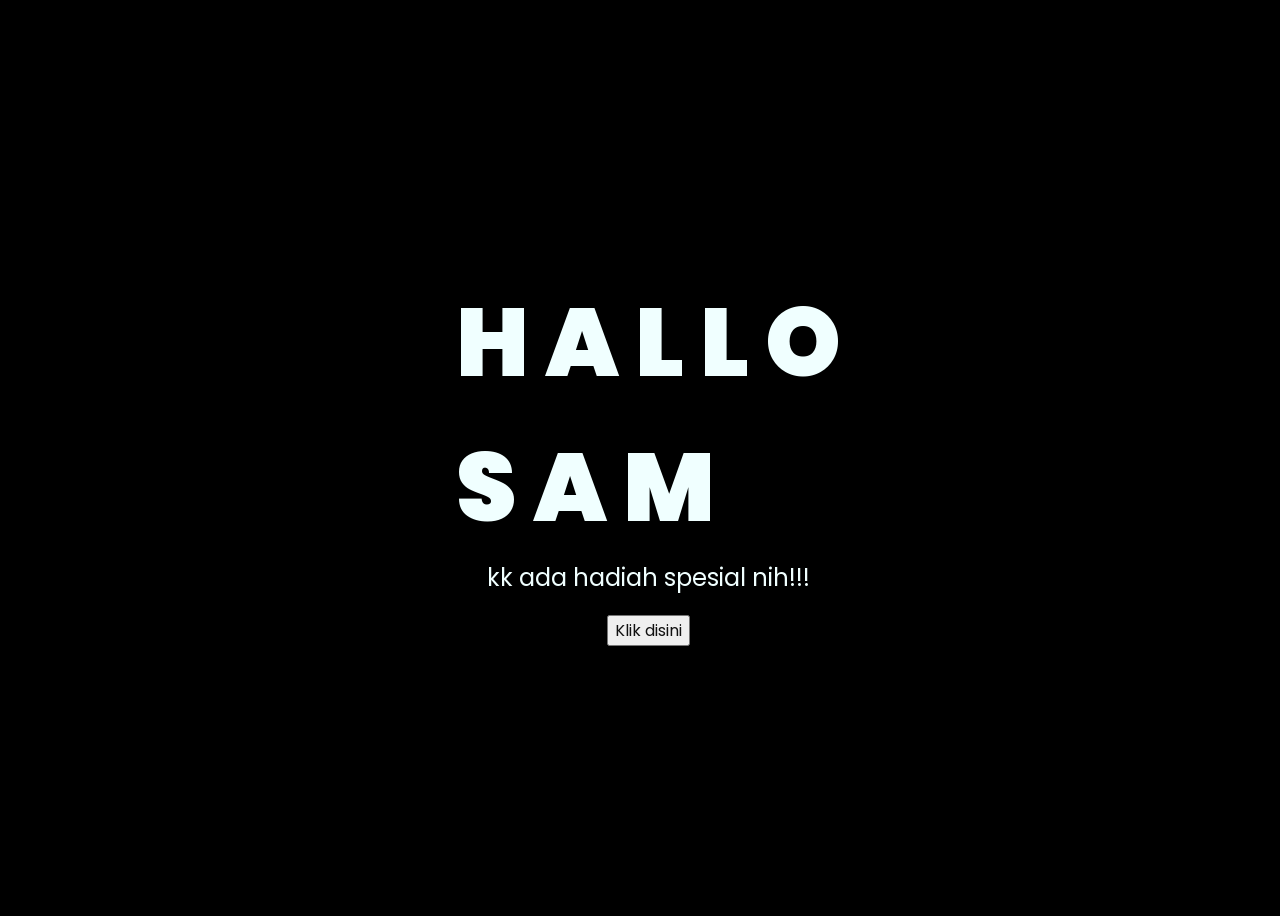
<file: index.html>
<!DOCTYPE html>
<html lang="en">
  <head>
    <meta charset="UTF-8" />
    <meta http-equiv="X-UA-Compatible" content="IE=edge" />
    <meta name="viewport" content="width=device-width, initial-scale=1.0" />
    <link rel="stylesheet" href="css/style.css" />
    <link rel="icon" href="img/flowers.png" type="image/x-icon" />
    <title>Flowers</title>
  </head>
  <body>
    <div class="greetings">
      <!-- silahkan menambah kata sesuai keinginan dengan <span>text...</span -->
      <span>H</span>
      <span>A</span>
      <span>L</span>
      <span>L</span>
      <span>O</span><br />
      <span>S</span>
      <span>A</span>
      <span>M</span>
    </div>
    <div class="description">
      <span>kk ada hadiah spesial nih!!!</span>
    </div>
    <div class="button">
      <button>
        <a href="flower.html">Klik disini</a>
      </button>
    </div>
  </body>
</html>
</file>
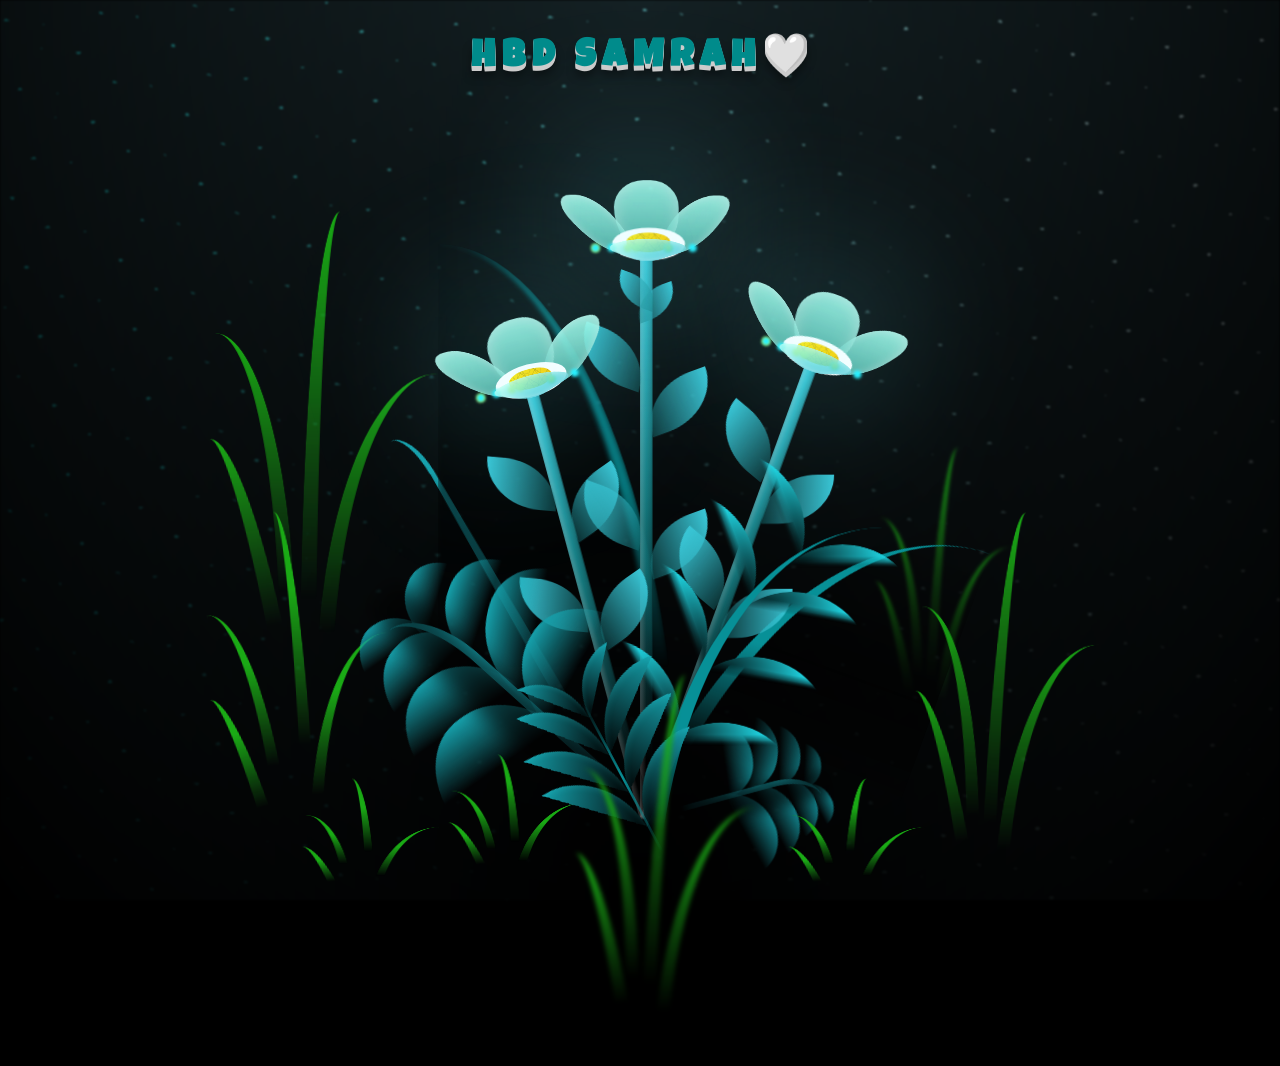
<file: flower.html>
<!DOCTYPE html>
<html lang="en">
  <head>
    <meta charset="UTF-8" />
    <meta http-equiv="X-UA-Compatible" content="IE=edge" />
    <meta name="viewport" content="width=device-width, initial-scale=1.0" />
    <link rel="stylesheet" href="css/main.css" />
    <link rel="icon" href="img/flowers.png" type="image/x-icon" />
    <title>flowers</title>
  </head>
  <body class="container">
    <!-- Pembuat code: https://codepen.io/mdusmanansari/pen/BamepLe -->
    <div class="hbd">
      <h1>
        <span>H</span>
        <span>B</span>
        <span>D</span>
        &nbsp
        <span>S</span>
        <span>A</span>
        <span>M</span>
        <span>R</span>
        <span>A</span>
        <span>H</span>
        <span>🤍</span>
      </h1>
    </div>
    <div class="night"></div>
    <div class="flowers">
      <div class="flower flower--1">
        <div class="flower__leafs flower__leafs--1">
          <div class="flower__leaf flower__leaf--1"></div>
          <div class="flower__leaf flower__leaf--2"></div>
          <div class="flower__leaf flower__leaf--3"></div>
          <div class="flower__leaf flower__leaf--4"></div>
          <div class="flower__white-circle"></div>

          <div class="flower__light flower__light--1"></div>
          <div class="flower__light flower__light--2"></div>
          <div class="flower__light flower__light--3"></div>
          <div class="flower__light flower__light--4"></div>
          <div class="flower__light flower__light--5"></div>
          <div class="flower__light flower__light--6"></div>
          <div class="flower__light flower__light--7"></div>
          <div class="flower__light flower__light--8"></div>
        </div>
        <div class="flower__line">
          <div class="flower__line__leaf flower__line__leaf--1"></div>
          <div class="flower__line__leaf flower__line__leaf--2"></div>
          <div class="flower__line__leaf flower__line__leaf--3"></div>
          <div class="flower__line__leaf flower__line__leaf--4"></div>
          <div class="flower__line__leaf flower__line__leaf--5"></div>
          <div class="flower__line__leaf flower__line__leaf--6"></div>
        </div>
      </div>

      <div class="flower flower--2">
        <div class="flower__leafs flower__leafs--2">
          <div class="flower__leaf flower__leaf--1"></div>
          <div class="flower__leaf flower__leaf--2"></div>
          <div class="flower__leaf flower__leaf--3"></div>
          <div class="flower__leaf flower__leaf--4"></div>
          <div class="flower__white-circle"></div>

          <div class="flower__light flower__light--1"></div>
          <div class="flower__light flower__light--2"></div>
          <div class="flower__light flower__light--3"></div>
          <div class="flower__light flower__light--4"></div>
          <div class="flower__light flower__light--5"></div>
          <div class="flower__light flower__light--6"></div>
          <div class="flower__light flower__light--7"></div>
          <div class="flower__light flower__light--8"></div>
        </div>
        <div class="flower__line">
          <div class="flower__line__leaf flower__line__leaf--1"></div>
          <div class="flower__line__leaf flower__line__leaf--2"></div>
          <div class="flower__line__leaf flower__line__leaf--3"></div>
          <div class="flower__line__leaf flower__line__leaf--4"></div>
        </div>
      </div>

      <div class="flower flower--3">
        <div class="flower__leafs flower__leafs--3">
          <div class="flower__leaf flower__leaf--1"></div>
          <div class="flower__leaf flower__leaf--2"></div>
          <div class="flower__leaf flower__leaf--3"></div>
          <div class="flower__leaf flower__leaf--4"></div>
          <div class="flower__white-circle"></div>

          <div class="flower__light flower__light--1"></div>
          <div class="flower__light flower__light--2"></div>
          <div class="flower__light flower__light--3"></div>
          <div class="flower__light flower__light--4"></div>
          <div class="flower__light flower__light--5"></div>
          <div class="flower__light flower__light--6"></div>
          <div class="flower__light flower__light--7"></div>
          <div class="flower__light flower__light--8"></div>
        </div>
        <div class="flower__line">
          <div class="flower__line__leaf flower__line__leaf--1"></div>
          <div class="flower__line__leaf flower__line__leaf--2"></div>
          <div class="flower__line__leaf flower__line__leaf--3"></div>
          <div class="flower__line__leaf flower__line__leaf--4"></div>
        </div>
      </div>

      <div class="grow-ans" style="--d: 1.2s">
        <div class="flower__g-long">
          <div class="flower__g-long__top"></div>
          <div class="flower__g-long__bottom"></div>
        </div>
      </div>

      <div class="growing-grass">
        <div class="flower__grass flower__grass--1">
          <div class="flower__grass--top"></div>
          <div class="flower__grass--bottom"></div>
          <div class="flower__grass__leaf flower__grass__leaf--1"></div>
          <div class="flower__grass__leaf flower__grass__leaf--2"></div>
          <div class="flower__grass__leaf flower__grass__leaf--3"></div>
          <div class="flower__grass__leaf flower__grass__leaf--4"></div>
          <div class="flower__grass__leaf flower__grass__leaf--5"></div>
          <div class="flower__grass__leaf flower__grass__leaf--6"></div>
          <div class="flower__grass__leaf flower__grass__leaf--7"></div>
          <div class="flower__grass__leaf flower__grass__leaf--8"></div>
          <div class="flower__grass__overlay"></div>
        </div>
      </div>

      <div class="growing-grass">
        <div class="flower__grass flower__grass--2">
          <div class="flower__grass--top"></div>
          <div class="flower__grass--bottom"></div>
          <div class="flower__grass__leaf flower__grass__leaf--1"></div>
          <div class="flower__grass__leaf flower__grass__leaf--2"></div>
          <div class="flower__grass__leaf flower__grass__leaf--3"></div>
          <div class="flower__grass__leaf flower__grass__leaf--4"></div>
          <div class="flower__grass__leaf flower__grass__leaf--5"></div>
          <div class="flower__grass__leaf flower__grass__leaf--6"></div>
          <div class="flower__grass__leaf flower__grass__leaf--7"></div>
          <div class="flower__grass__leaf flower__grass__leaf--8"></div>
          <div class="flower__grass__overlay"></div>
        </div>
      </div>

      <div class="grow-ans" style="--d: 2.4s">
        <div class="flower__g-right flower__g-right--1">
          <div class="leaf"></div>
        </div>
      </div>

      <div class="grow-ans" style="--d: 2.8s">
        <div class="flower__g-right flower__g-right--2">
          <div class="leaf"></div>
        </div>
      </div>

      <div class="grow-ans" style="--d: 2.8s">
        <div class="flower__g-front">
          <div class="flower__g-front__leaf-wrapper flower__g-front__leaf-wrapper--1">
            <div class="flower__g-front__leaf"></div>
          </div>
          <div class="flower__g-front__leaf-wrapper flower__g-front__leaf-wrapper--2">
            <div class="flower__g-front__leaf"></div>
          </div>
          <div class="flower__g-front__leaf-wrapper flower__g-front__leaf-wrapper--3">
            <div class="flower__g-front__leaf"></div>
          </div>
          <div class="flower__g-front__leaf-wrapper flower__g-front__leaf-wrapper--4">
            <div class="flower__g-front__leaf"></div>
          </div>
          <div class="flower__g-front__leaf-wrapper flower__g-front__leaf-wrapper--5">
            <div class="flower__g-front__leaf"></div>
          </div>
          <div class="flower__g-front__leaf-wrapper flower__g-front__leaf-wrapper--6">
            <div class="flower__g-front__leaf"></div>
          </div>
          <div class="flower__g-front__leaf-wrapper flower__g-front__leaf-wrapper--7">
            <div class="flower__g-front__leaf"></div>
          </div>
          <div class="flower__g-front__leaf-wrapper flower__g-front__leaf-wrapper--8">
            <div class="flower__g-front__leaf"></div>
          </div>
          <div class="flower__g-front__line"></div>
        </div>
      </div>

      <div class="grow-ans" style="--d: 3.2s">
        <div class="flower__g-fr">
          <div class="leaf"></div>
          <div class="flower__g-fr__leaf flower__g-fr__leaf--1"></div>
          <div class="flower__g-fr__leaf flower__g-fr__leaf--2"></div>
          <div class="flower__g-fr__leaf flower__g-fr__leaf--3"></div>
          <div class="flower__g-fr__leaf flower__g-fr__leaf--4"></div>
          <div class="flower__g-fr__leaf flower__g-fr__leaf--5"></div>
          <div class="flower__g-fr__leaf flower__g-fr__leaf--6"></div>
          <div class="flower__g-fr__leaf flower__g-fr__leaf--7"></div>
          <div class="flower__g-fr__leaf flower__g-fr__leaf--8"></div>
        </div>
      </div>

      <div class="long-g long-g--0">
        <div class="grow-ans" style="--d: 3s">
          <div class="leaf leaf--0"></div>
        </div>
        <div class="grow-ans" style="--d: 2.2s">
          <div class="leaf leaf--1"></div>
        </div>
        <div class="grow-ans" style="--d: 3.4s">
          <div class="leaf leaf--2"></div>
        </div>
        <div class="grow-ans" style="--d: 3.6s">
          <div class="leaf leaf--3"></div>
        </div>
      </div>

      <div class="long-g long-g--1">
        <div class="grow-ans" style="--d: 3.6s">
          <div class="leaf leaf--0"></div>
        </div>
        <div class="grow-ans" style="--d: 3.8s">
          <div class="leaf leaf--1"></div>
        </div>
        <div class="grow-ans" style="--d: 4s">
          <div class="leaf leaf--2"></div>
        </div>
        <div class="grow-ans" style="--d: 4.2s">
          <div class="leaf leaf--3"></div>
        </div>
      </div>

      <div class="long-g long-g--2">
        <div class="grow-ans" style="--d: 4s">
          <div class="leaf leaf--0"></div>
        </div>
        <div class="grow-ans" style="--d: 4.2s">
          <div class="leaf leaf--1"></div>
        </div>
        <div class="grow-ans" style="--d: 4.4s">
          <div class="leaf leaf--2"></div>
        </div>
        <div class="grow-ans" style="--d: 4.6s">
          <div class="leaf leaf--3"></div>
        </div>
      </div>

      <div class="long-g long-g--3">
        <div class="grow-ans" style="--d: 4s">
          <div class="leaf leaf--0"></div>
        </div>
        <div class="grow-ans" style="--d: 4.2s">
          <div class="leaf leaf--1"></div>
        </div>
        <div class="grow-ans" style="--d: 3s">
          <div class="leaf leaf--2"></div>
        </div>
        <div class="grow-ans" style="--d: 3.6s">
          <div class="leaf leaf--3"></div>
        </div>
      </div>

      <div class="long-g long-g--4">
        <div class="grow-ans" style="--d: 4s">
          <div class="leaf leaf--0"></div>
        </div>
        <div class="grow-ans" style="--d: 4.2s">
          <div class="leaf leaf--1"></div>
        </div>
        <div class="grow-ans" style="--d: 3s">
          <div class="leaf leaf--2"></div>
        </div>
        <div class="grow-ans" style="--d: 3.6s">
          <div class="leaf leaf--3"></div>
        </div>
      </div>

      <div class="long-g long-g--5">
        <div class="grow-ans" style="--d: 4s">
          <div class="leaf leaf--0"></div>
        </div>
        <div class="grow-ans" style="--d: 4.2s">
          <div class="leaf leaf--1"></div>
        </div>
        <div class="grow-ans" style="--d: 3s">
          <div class="leaf leaf--2"></div>
        </div>
        <div class="grow-ans" style="--d: 3.6s">
          <div class="leaf leaf--3"></div>
        </div>
      </div>

      <div class="long-g long-g--6">
        <div class="grow-ans" style="--d: 4.2s">
          <div class="leaf leaf--0"></div>
        </div>
        <div class="grow-ans" style="--d: 4.4s">
          <div class="leaf leaf--1"></div>
        </div>
        <div class="grow-ans" style="--d: 4.6s">
          <div class="leaf leaf--2"></div>
        </div>
        <div class="grow-ans" style="--d: 4.8s">
          <div class="leaf leaf--3"></div>
        </div>
      </div>

      <div class="long-g long-g--7">
        <div class="grow-ans" style="--d: 3s">
          <div class="leaf leaf--0"></div>
        </div>
        <div class="grow-ans" style="--d: 3.2s">
          <div class="leaf leaf--1"></div>
        </div>
        <div class="grow-ans" style="--d: 3.5s">
          <div class="leaf leaf--2"></div>
        </div>
        <div class="grow-ans" style="--d: 3.6s">
          <div class="leaf leaf--3"></div>
        </div>
      </div>
    </div>
    <script src="main.js"></script>
  </body>
</html>
</file>
<file: css/style.css>
@import url("https://fonts.googleapis.com/css2?family=Poppins:ital,wght@0,500;1,900&display=swap");
* {
  font-family: "Poppins", cursive;
}
body {
  color: azure;
  width: 100%;
  height: 100vh;
  display: flex;
  flex-direction: column;
  align-items: center;
  justify-content: center;
  background-color: black;
}
.greetings {
  font-size: 6rem;
  font-weight: 900;
}
.greetings > span {
  animation: glow 2.5s ease-out infinite;
}
.greetings .ayang {
  animation: glows 2.5s ease-out infinite;
}
@keyframes glow {
  0%,
  100% {
    color: #fff;
    text-shadow: 0 0 12px #39c6d6, 0 0 50px #39c6d6, 0 0 100px #39c6d6;
  }
  10%,
  90% {
    color: #111;
    text-shadow: none;
  }
}
.greetings > span:nth-child(1) {
  animation-delay: 0.1s;
}
.greetings > span:nth-child(2) {
  animation-delay: 0.2s;
}
.greetings > span:nth-child(3) {
  animation-delay: 0.3s;
}
.greetings > span:nth-child(4) {
  animation-delay: 0.4s;
}
.greetings > span:nth-child(5) {
  animation-delay: 0.5s;
}

.greetings > span:nth-child(7) {
  animation-delay: 0.7s;
}
.greetings > span:nth-child(8) {
  animation-delay: 0.8s;
}
.greetings > span:nth-child(9) {
  animation-delay: 0.9s;
}
.greetings > span:nth-child(10) {
  animation-delay: 1s;
}
.greetings > span:nth-child(11) {
  animation-delay: 1.1s;
}

.description {
  font-size: 1.5rem;
  margin-bottom: 20px;
}

.button a {
  text-decoration: none;
  font-size: 1rem;
  color: #111;
}

@media screen and (max-width: 574px) {
  .greetings {
    display: block;
    font-size: 3rem;
    font-weight: 500;
    text-align: center;
  }
  .description {
    font-size: 1rem;
  }

  .button a {
    font-size: 0.5rem;
  }
}
</file>
<file: css/main.css>
@import url("https://fonts.googleapis.com/css?family=Luckiest+Guy");

.hbd {
  position: absolute;
  font-size: 1.2rem;
  font-family: "Luckiest Guy", cursive;
  z-index: 999;
  color: darkcyan;
  -webkit-font-smoothing: antialiased;
  top: 30px;
}

.hbd h1 span {
  -webkit-animation: bounce 0.3s ease infinite alternate;
  text-shadow: 0 1px 0 #ccc, 0 2px 0 #ccc, 0 3px 0 #ccc, 0 4px 0 #ccc, 0 5px 0 #ccc, 0 6px 0 transparent, 0 7px 0 transparent, 0 8px 0 transparent, 0 9px 0 transparent, 0 10px 10px rgba(0, 0, 0, 0.4);
}

.hbd h1 span:nth-child(2) {
  -webkit-animation-delay: 0.1s;
}

.hbd h1 span:nth-child(3) {
  -webkit-animation-delay: 0.2s;
}

.hbd h1 span:nth-child(4) {
  -webkit-animation-delay: 0.3s;
}

.hbd h1 span:nth-child(5) {
  -webkit-animation-delay: 0.4s;
}

.hbd h1 span:nth-child(6) {
  -webkit-animation-delay: 0.5s;
}

.hbd h1 span:nth-child(7) {
  -webkit-animation-delay: 0.6s;
}

.hbd h1 span:nth-child(8) {
  -webkit-animation-delay: 0.2s;
}

.hbd h1 span:nth-child(9) {
  -webkit-animation-delay: 0.3s;
}

.hbd h1 span:nth-child(10) {
  -webkit-animation-delay: 0.4s;
}

.hbd h1 span:nth-child(11) {
  -webkit-animation-delay: 0.5s;
}

.hbd h1 span:nth-child(12) {
  -webkit-animation-delay: 0.6s;
}

.hbd h1 span:nth-child(13) {
  -webkit-animation-delay: 0.7s;
}

.hbd h1 span:nth-child(14) {
  -webkit-animation-delay: 0.8s;
}

/* ANIMATION */
@-webkit-keyframes bounce {
  100% {
    top: -20px;
    text-shadow: 0 1px 0 #ccc, 0 2px 0 #ccc, 0 3px 0 #ccc, 0 4px 0 #ccc, 0 5px 0 #ccc, 0 6px 0 #ccc, 0 7px 0 #ccc, 0 8px 0 #ccc, 0 9px 0 #ccc, 0 50px 25px rgba(0, 0, 0, 0.2);
  }
}

*,
*::after,
*::before {
  padding: 0;
  margin: 0;
  box-sizing: border-box;
}

:root {
  --dark-color: #000;
}

body {
  display: flex;
  align-items: flex-end;
  justify-content: center;
  min-height: 100vh;
  background-color: var(--dark-color);
  overflow: hidden;
  perspective: 1000px;
}

.night {
  position: fixed;
  left: 50%;
  top: 0;
  transform: translateX(-50%);
  width: 100%;
  height: 100%;
  filter: blur(0.1vmin);
  background-image: radial-gradient(ellipse at top, transparent 0%, var(--dark-color)), radial-gradient(ellipse at bottom, var(--dark-color), rgba(145, 233, 255, 0.2)), repeating-linear-gradient(220deg, rgb(0, 0, 0) 0px, rgb(0, 0, 0) 19px, transparent 19px, transparent 22px),
    repeating-linear-gradient(189deg, rgb(0, 0, 0) 0px, rgb(0, 0, 0) 19px, transparent 19px, transparent 22px), repeating-linear-gradient(148deg, rgb(0, 0, 0) 0px, rgb(0, 0, 0) 19px, transparent 19px, transparent 22px), linear-gradient(90deg, rgb(0, 255, 250), rgb(240, 240, 240));
}

.flowers {
  position: relative;
  transform: scale(0.9);
}

.flower {
  position: absolute;
  bottom: 10vmin;
  transform-origin: bottom center;
  z-index: 10;
  --fl-speed: 0.8s;
}
.flower--1 {
  -webkit-animation: moving-flower-1 4s linear infinite;
  animation: moving-flower-1 4s linear infinite;
}
.flower--1 .flower__line {
  height: 70vmin;
  -webkit-animation-delay: 0.3s;
  animation-delay: 0.3s;
}
.flower--1 .flower__line__leaf--1 {
  -webkit-animation: blooming-leaf-right var(--fl-speed) 1.6s backwards;
  animation: blooming-leaf-right var(--fl-speed) 1.6s backwards;
}
.flower--1 .flower__line__leaf--2 {
  -webkit-animation: blooming-leaf-right var(--fl-speed) 1.4s backwards;
  animation: blooming-leaf-right var(--fl-speed) 1.4s backwards;
}
.flower--1 .flower__line__leaf--3 {
  -webkit-animation: blooming-leaf-left var(--fl-speed) 1.2s backwards;
  animation: blooming-leaf-left var(--fl-speed) 1.2s backwards;
}
.flower--1 .flower__line__leaf--4 {
  -webkit-animation: blooming-leaf-left var(--fl-speed) 1s backwards;
  animation: blooming-leaf-left var(--fl-speed) 1s backwards;
}
.flower--1 .flower__line__leaf--5 {
  -webkit-animation: blooming-leaf-right var(--fl-speed) 1.8s backwards;
  animation: blooming-leaf-right var(--fl-speed) 1.8s backwards;
}
.flower--1 .flower__line__leaf--6 {
  -webkit-animation: blooming-leaf-left var(--fl-speed) 2s backwards;
  animation: blooming-leaf-left var(--fl-speed) 2s backwards;
}
.flower--2 {
  left: 50%;
  transform: rotate(20deg);
  -webkit-animation: moving-flower-2 4s linear infinite;
  animation: moving-flower-2 4s linear infinite;
}
.flower--2 .flower__line {
  height: 60vmin;
  -webkit-animation-delay: 0.6s;
  animation-delay: 0.6s;
}
.flower--2 .flower__line__leaf--1 {
  -webkit-animation: blooming-leaf-right var(--fl-speed) 1.9s backwards;
  animation: blooming-leaf-right var(--fl-speed) 1.9s backwards;
}
.flower--2 .flower__line__leaf--2 {
  -webkit-animation: blooming-leaf-right var(--fl-speed) 1.7s backwards;
  animation: blooming-leaf-right var(--fl-speed) 1.7s backwards;
}
.flower--2 .flower__line__leaf--3 {
  -webkit-animation: blooming-leaf-left var(--fl-speed) 1.5s backwards;
  animation: blooming-leaf-left var(--fl-speed) 1.5s backwards;
}
.flower--2 .flower__line__leaf--4 {
  -webkit-animation: blooming-leaf-left var(--fl-speed) 1.3s backwards;
  animation: blooming-leaf-left var(--fl-speed) 1.3s backwards;
}
.flower--3 {
  left: 50%;
  transform: rotate(-15deg);
  -webkit-animation: moving-flower-3 4s linear infinite;
  animation: moving-flower-3 4s linear infinite;
}
.flower--3 .flower__line {
  -webkit-animation-delay: 0.9s;
  animation-delay: 0.9s;
}
.flower--3 .flower__line__leaf--1 {
  -webkit-animation: blooming-leaf-right var(--fl-speed) 2.5s backwards;
  animation: blooming-leaf-right var(--fl-speed) 2.5s backwards;
}
.flower--3 .flower__line__leaf--2 {
  -webkit-animation: blooming-leaf-right var(--fl-speed) 2.3s backwards;
  animation: blooming-leaf-right var(--fl-speed) 2.3s backwards;
}
.flower--3 .flower__line__leaf--3 {
  -webkit-animation: blooming-leaf-left var(--fl-speed) 2.1s backwards;
  animation: blooming-leaf-left var(--fl-speed) 2.1s backwards;
}
.flower--3 .flower__line__leaf--4 {
  -webkit-animation: blooming-leaf-left var(--fl-speed) 1.9s backwards;
  animation: blooming-leaf-left var(--fl-speed) 1.9s backwards;
}
.flower__leafs {
  position: relative;
  -webkit-animation: blooming-flower 2s backwards;
  animation: blooming-flower 2s backwards;
}
.flower__leafs--1 {
  -webkit-animation-delay: 1.1s;
  animation-delay: 1.1s;
}
.flower__leafs--2 {
  -webkit-animation-delay: 1.4s;
  animation-delay: 1.4s;
}
.flower__leafs--3 {
  -webkit-animation-delay: 1.7s;
  animation-delay: 1.7s;
}
.flower__leafs::after {
  content: "";
  position: absolute;
  left: 0;
  top: 0;
  transform: translate(-50%, -100%);
  width: 8vmin;
  height: 8vmin;
  background-color: #6bf0ff;
  filter: blur(10vmin);
}
.flower__leaf {
  position: absolute;
  bottom: 0;
  left: 50%;
  width: 8vmin;
  height: 11vmin;
  border-radius: 51% 49% 47% 53%/44% 45% 55% 69%;
  background-color: #a7ffee;
  background-image: linear-gradient(to top, #54b8aa, #a7ffee);
  transform-origin: bottom center;
  opacity: 0.9;
  box-shadow: inset 0 0 2vmin rgba(255, 255, 255, 0.5);
}
.flower__leaf--1 {
  transform: translate(-10%, 1%) rotateY(40deg) rotateX(-50deg);
}
.flower__leaf--2 {
  transform: translate(-50%, -4%) rotateX(40deg);
}
.flower__leaf--3 {
  transform: translate(-90%, 0%) rotateY(45deg) rotateX(50deg);
}
.flower__leaf--4 {
  width: 8vmin;
  height: 8vmin;
  transform-origin: bottom left;
  border-radius: 4vmin 10vmin 4vmin 4vmin;
  transform: translate(0%, 18%) rotateX(70deg) rotate(-43deg);
  background-image: linear-gradient(to top, #39c6d6, #a7ffee);
  z-index: 1;
  opacity: 0.8;
}
.flower__white-circle {
  position: absolute;
  left: -3.5vmin;
  top: -3vmin;
  width: 9vmin;
  height: 4vmin;
  border-radius: 50%;
  background-color: #fff;
}
.flower__white-circle::after {
  content: "";
  position: absolute;
  left: 50%;
  top: 45%;
  transform: translate(-50%, -50%);
  width: 60%;
  height: 60%;
  border-radius: inherit;
  background-image: repeating-linear-gradient(135deg, rgba(0, 0, 0, 0.03) 0px, rgba(0, 0, 0, 0.03) 1px, transparent 1px, transparent 12px), repeating-linear-gradient(45deg, rgba(0, 0, 0, 0.03) 0px, rgba(0, 0, 0, 0.03) 1px, transparent 1px, transparent 12px),
    repeating-linear-gradient(67.5deg, rgba(0, 0, 0, 0.03) 0px, rgba(0, 0, 0, 0.03) 1px, transparent 1px, transparent 12px), repeating-linear-gradient(135deg, rgba(0, 0, 0, 0.03) 0px, rgba(0, 0, 0, 0.03) 1px, transparent 1px, transparent 12px),
    repeating-linear-gradient(45deg, rgba(0, 0, 0, 0.03) 0px, rgba(0, 0, 0, 0.03) 1px, transparent 1px, transparent 12px), repeating-linear-gradient(112.5deg, rgba(0, 0, 0, 0.03) 0px, rgba(0, 0, 0, 0.03) 1px, transparent 1px, transparent 12px),
    repeating-linear-gradient(112.5deg, rgba(0, 0, 0, 0.03) 0px, rgba(0, 0, 0, 0.03) 1px, transparent 1px, transparent 12px), repeating-linear-gradient(45deg, rgba(0, 0, 0, 0.03) 0px, rgba(0, 0, 0, 0.03) 1px, transparent 1px, transparent 12px),
    repeating-linear-gradient(22.5deg, rgba(0, 0, 0, 0.03) 0px, rgba(0, 0, 0, 0.03) 1px, transparent 1px, transparent 12px), repeating-linear-gradient(45deg, rgba(0, 0, 0, 0.03) 0px, rgba(0, 0, 0, 0.03) 1px, transparent 1px, transparent 12px),
    repeating-linear-gradient(22.5deg, rgba(0, 0, 0, 0.03) 0px, rgba(0, 0, 0, 0.03) 1px, transparent 1px, transparent 12px), repeating-linear-gradient(135deg, rgba(0, 0, 0, 0.03) 0px, rgba(0, 0, 0, 0.03) 1px, transparent 1px, transparent 12px),
    repeating-linear-gradient(157.5deg, rgba(0, 0, 0, 0.03) 0px, rgba(0, 0, 0, 0.03) 1px, transparent 1px, transparent 12px), repeating-linear-gradient(67.5deg, rgba(0, 0, 0, 0.03) 0px, rgba(0, 0, 0, 0.03) 1px, transparent 1px, transparent 12px),
    repeating-linear-gradient(67.5deg, rgba(0, 0, 0, 0.03) 0px, rgba(0, 0, 0, 0.03) 1px, transparent 1px, transparent 12px), linear-gradient(90deg, rgb(255, 235, 18), rgb(255, 206, 0));
}
.flower__line {
  height: 55vmin;
  width: 1.5vmin;
  background-image: linear-gradient(to left, rgba(0, 0, 0, 0.2), transparent, rgba(255, 255, 255, 0.2)), linear-gradient(to top, transparent 10%, #14757a, #39c6d6);
  box-shadow: inset 0 0 2px rgba(0, 0, 0, 0.5);
  -webkit-animation: grow-flower-tree 4s backwards;
  animation: grow-flower-tree 4s backwards;
}
.flower__line__leaf {
  --w: 7vmin;
  --h: calc(var(--w) + 2vmin);
  position: absolute;
  top: 20%;
  left: 90%;
  width: var(--w);
  height: var(--h);
  border-top-right-radius: var(--h);
  border-bottom-left-radius: var(--h);
  background-image: linear-gradient(to top, rgba(20, 117, 122, 0.4), #39c6d6);
}
.flower__line__leaf--1 {
  transform: rotate(70deg) rotateY(30deg);
}
.flower__line__leaf--2 {
  top: 45%;
  transform: rotate(70deg) rotateY(30deg);
}
.flower__line__leaf--3,
.flower__line__leaf--4,
.flower__line__leaf--6 {
  border-top-right-radius: 0;
  border-bottom-left-radius: 0;
  border-top-left-radius: var(--h);
  border-bottom-right-radius: var(--h);
  left: -460%;
  top: 12%;
  transform: rotate(-70deg) rotateY(30deg);
}
.flower__line__leaf--4 {
  top: 40%;
}
.flower__line__leaf--5 {
  top: 0;
  transform-origin: left;
  transform: rotate(70deg) rotateY(30deg) scale(0.6);
}
.flower__line__leaf--6 {
  top: -2%;
  left: -450%;
  transform-origin: right;
  transform: rotate(-70deg) rotateY(30deg) scale(0.6);
}
.flower__light {
  position: absolute;
  bottom: 0vmin;
  width: 1vmin;
  height: 1vmin;
  background-color: rgb(255, 251, 0);
  border-radius: 50%;
  filter: blur(0.2vmin);
  -webkit-animation: light-ans 4s linear infinite backwards;
  animation: light-ans 4s linear infinite backwards;
}
.flower__light:nth-child(odd) {
  background-color: #23f0ff;
}
.flower__light--1 {
  left: -2vmin;
  -webkit-animation-delay: 1s;
  animation-delay: 1s;
}
.flower__light--2 {
  left: 3vmin;
  -webkit-animation-delay: 0.5s;
  animation-delay: 0.5s;
}
.flower__light--3 {
  left: -6vmin;
  -webkit-animation-delay: 0.3s;
  animation-delay: 0.3s;
}
.flower__light--4 {
  left: 6vmin;
  -webkit-animation-delay: 0.9s;
  animation-delay: 0.9s;
}
.flower__light--5 {
  left: -1vmin;
  -webkit-animation-delay: 1.5s;
  animation-delay: 1.5s;
}
.flower__light--6 {
  left: -4vmin;
  -webkit-animation-delay: 3s;
  animation-delay: 3s;
}
.flower__light--7 {
  left: 3vmin;
  -webkit-animation-delay: 2s;
  animation-delay: 2s;
}
.flower__light--8 {
  left: -6vmin;
  -webkit-animation-delay: 3.5s;
  animation-delay: 3.5s;
}
.flower__grass {
  --c: #159faa;
  --line-w: 1.5vmin;
  position: absolute;
  bottom: 12vmin;
  left: -7vmin;
  display: flex;
  flex-direction: column;
  align-items: flex-end;
  z-index: 20;
  transform-origin: bottom center;
  transform: rotate(-48deg) rotateY(40deg);
}
.flower__grass--1 {
  -webkit-animation: moving-grass 2s linear infinite;
  animation: moving-grass 2s linear infinite;
}
.flower__grass--2 {
  left: 2vmin;
  bottom: 10vmin;
  transform: scale(0.5) rotate(75deg) rotateX(10deg) rotateY(-200deg);
  opacity: 0.8;
  z-index: 0;
  -webkit-animation: moving-grass--2 1.5s linear infinite;
  animation: moving-grass--2 1.5s linear infinite;
}
.flower__grass--top {
  width: 7vmin;
  height: 10vmin;
  border-top-right-radius: 100%;
  border-right: var(--line-w) solid var(--c);
  transform-origin: bottom center;
  transform: rotate(-2deg);
}
.flower__grass--bottom {
  margin-top: -2px;
  width: var(--line-w);
  height: 25vmin;
  background-image: linear-gradient(to top, transparent, var(--c));
}
.flower__grass__leaf {
  --size: 10vmin;
  position: absolute;
  width: calc(var(--size) * 2.1);
  height: var(--size);
  border-top-left-radius: var(--size);
  border-top-right-radius: var(--size);
  background-image: linear-gradient(to top, transparent, transparent 30%, var(--c));
  z-index: 100;
}
.flower__grass__leaf--1 {
  top: -6%;
  left: 30%;
  --size: 6vmin;
  transform: rotate(-20deg);
  -webkit-animation: growing-grass-ans--1 2s 2.6s backwards;
  animation: growing-grass-ans--1 2s 2.6s backwards;
}
@-webkit-keyframes growing-grass-ans--1 {
  0% {
    transform-origin: bottom left;
    transform: rotate(-20deg) scale(0);
  }
}
@keyframes growing-grass-ans--1 {
  0% {
    transform-origin: bottom left;
    transform: rotate(-20deg) scale(0);
  }
}
.flower__grass__leaf--2 {
  top: -5%;
  left: -110%;
  --size: 6vmin;
  transform: rotate(10deg);
  -webkit-animation: growing-grass-ans--2 2s 2.4s linear backwards;
  animation: growing-grass-ans--2 2s 2.4s linear backwards;
}
@-webkit-keyframes growing-grass-ans--2 {
  0% {
    transform-origin: bottom right;
    transform: rotate(10deg) scale(0);
  }
}
@keyframes growing-grass-ans--2 {
  0% {
    transform-origin: bottom right;
    transform: rotate(10deg) scale(0);
  }
}
.flower__grass__leaf--3 {
  top: 5%;
  left: 60%;
  --size: 8vmin;
  transform: rotate(-18deg) rotateX(-20deg);
  -webkit-animation: growing-grass-ans--3 2s 2.2s linear backwards;
  animation: growing-grass-ans--3 2s 2.2s linear backwards;
}
@-webkit-keyframes growing-grass-ans--3 {
  0% {
    transform-origin: bottom left;
    transform: rotate(-18deg) rotateX(-20deg) scale(0);
  }
}
@keyframes growing-grass-ans--3 {
  0% {
    transform-origin: bottom left;
    transform: rotate(-18deg) rotateX(-20deg) scale(0);
  }
}
.flower__grass__leaf--4 {
  top: 6%;
  left: -135%;
  --size: 8vmin;
  transform: rotate(2deg);
  -webkit-animation: growing-grass-ans--4 2s 2s linear backwards;
  animation: growing-grass-ans--4 2s 2s linear backwards;
}
@-webkit-keyframes growing-grass-ans--4 {
  0% {
    transform-origin: bottom right;
    transform: rotate(2deg) scale(0);
  }
}
@keyframes growing-grass-ans--4 {
  0% {
    transform-origin: bottom right;
    transform: rotate(2deg) scale(0);
  }
}
.flower__grass__leaf--5 {
  top: 20%;
  left: 60%;
  --size: 10vmin;
  transform: rotate(-24deg) rotateX(-20deg);
  -webkit-animation: growing-grass-ans--5 2s 1.8s linear backwards;
  animation: growing-grass-ans--5 2s 1.8s linear backwards;
}
@-webkit-keyframes growing-grass-ans--5 {
  0% {
    transform-origin: bottom left;
    transform: rotate(-24deg) rotateX(-20deg) scale(0);
  }
}
@keyframes growing-grass-ans--5 {
  0% {
    transform-origin: bottom left;
    transform: rotate(-24deg) rotateX(-20deg) scale(0);
  }
}
.flower__grass__leaf--6 {
  top: 22%;
  left: -180%;
  --size: 10vmin;
  transform: rotate(10deg);
  -webkit-animation: growing-grass-ans--6 2s 1.6s linear backwards;
  animation: growing-grass-ans--6 2s 1.6s linear backwards;
}
@-webkit-keyframes growing-grass-ans--6 {
  0% {
    transform-origin: bottom right;
    transform: rotate(10deg) scale(0);
  }
}
@keyframes growing-grass-ans--6 {
  0% {
    transform-origin: bottom right;
    transform: rotate(10deg) scale(0);
  }
}
.flower__grass__leaf--7 {
  top: 39%;
  left: 70%;
  --size: 10vmin;
  transform: rotate(-10deg);
  -webkit-animation: growing-grass-ans--7 2s 1.4s linear backwards;
  animation: growing-grass-ans--7 2s 1.4s linear backwards;
}
@-webkit-keyframes growing-grass-ans--7 {
  0% {
    transform-origin: bottom left;
    transform: rotate(-10deg) scale(0);
  }
}
@keyframes growing-grass-ans--7 {
  0% {
    transform-origin: bottom left;
    transform: rotate(-10deg) scale(0);
  }
}
.flower__grass__leaf--8 {
  top: 40%;
  left: -215%;
  --size: 11vmin;
  transform: rotate(10deg);
  -webkit-animation: growing-grass-ans--8 2s 1.2s linear backwards;
  animation: growing-grass-ans--8 2s 1.2s linear backwards;
}
@-webkit-keyframes growing-grass-ans--8 {
  0% {
    transform-origin: bottom right;
    transform: rotate(10deg) scale(0);
  }
}
@keyframes growing-grass-ans--8 {
  0% {
    transform-origin: bottom right;
    transform: rotate(10deg) scale(0);
  }
}
.flower__grass__overlay {
  position: absolute;
  top: -10%;
  right: 0%;
  width: 100%;
  height: 100%;
  background-color: rgba(0, 0, 0, 0.6);
  filter: blur(1.5vmin);
  z-index: 100;
}
.flower__g-long {
  --w: 2vmin;
  --h: 6vmin;
  --c: #159faa;
  position: absolute;
  bottom: 10vmin;
  left: -3vmin;
  transform-origin: bottom center;
  transform: rotate(-30deg) rotateY(-20deg);
  display: flex;
  flex-direction: column;
  align-items: flex-end;
  -webkit-animation: flower-g-long-ans 3s linear infinite;
  animation: flower-g-long-ans 3s linear infinite;
}
@-webkit-keyframes flower-g-long-ans {
  0%,
  100% {
    transform: rotate(-30deg) rotateY(-20deg);
  }
  50% {
    transform: rotate(-32deg) rotateY(-20deg);
  }
}
@keyframes flower-g-long-ans {
  0%,
  100% {
    transform: rotate(-30deg) rotateY(-20deg);
  }
  50% {
    transform: rotate(-32deg) rotateY(-20deg);
  }
}
.flower__g-long__top {
  top: calc(var(--h) * -1);
  width: calc(var(--w) + 1vmin);
  height: var(--h);
  border-top-right-radius: 100%;
  border-right: 0.7vmin solid var(--c);
  transform: translate(-0.7vmin, 1vmin);
}
.flower__g-long__bottom {
  width: var(--w);
  height: 50vmin;
  transform-origin: bottom center;
  background-image: linear-gradient(to top, transparent 30%, var(--c));
  box-shadow: inset 0 0 2px rgba(0, 0, 0, 0.5);
  -webkit-clip-path: polygon(35% 0, 65% 1%, 100% 100%, 0% 100%);
  clip-path: polygon(35% 0, 65% 1%, 100% 100%, 0% 100%);
}
.flower__g-right {
  position: absolute;
  bottom: 6vmin;
  left: -2vmin;
  transform-origin: bottom left;
  transform: rotate(20deg);
}
.flower__g-right .leaf {
  width: 30vmin;
  height: 50vmin;
  border-top-left-radius: 100%;
  border-left: 2vmin solid #079097;
  background-image: linear-gradient(to bottom, transparent, var(--dark-color) 60%);
  -webkit-mask-image: linear-gradient(to top, transparent 30%, #079097 60%);
}
.flower__g-right--1 {
  -webkit-animation: flower-g-right-ans 2.5s linear infinite;
  animation: flower-g-right-ans 2.5s linear infinite;
}
.flower__g-right--2 {
  left: 5vmin;
  transform: rotateY(-180deg);
  -webkit-animation: flower-g-right-ans--2 3s linear infinite;
  animation: flower-g-right-ans--2 3s linear infinite;
}
.flower__g-right--2 .leaf {
  height: 75vmin;
  filter: blur(0.3vmin);
  opacity: 0.8;
}
@-webkit-keyframes flower-g-right-ans {
  0%,
  100% {
    transform: rotate(20deg);
  }
  50% {
    transform: rotate(24deg) rotateX(-20deg);
  }
}
@keyframes flower-g-right-ans {
  0%,
  100% {
    transform: rotate(20deg);
  }
  50% {
    transform: rotate(24deg) rotateX(-20deg);
  }
}
@-webkit-keyframes flower-g-right-ans--2 {
  0%,
  100% {
    transform: rotateY(-180deg) rotate(0deg) rotateX(-20deg);
  }
  50% {
    transform: rotateY(-180deg) rotate(6deg) rotateX(-20deg);
  }
}
@keyframes flower-g-right-ans--2 {
  0%,
  100% {
    transform: rotateY(-180deg) rotate(0deg) rotateX(-20deg);
  }
  50% {
    transform: rotateY(-180deg) rotate(6deg) rotateX(-20deg);
  }
}
.flower__g-front {
  position: absolute;
  bottom: 6vmin;
  left: 2.5vmin;
  z-index: 100;
  transform-origin: bottom center;
  transform: rotate(-28deg) rotateY(30deg) scale(1.04);
  -webkit-animation: flower__g-front-ans 2s linear infinite;
  animation: flower__g-front-ans 2s linear infinite;
}
@-webkit-keyframes flower__g-front-ans {
  0%,
  100% {
    transform: rotate(-28deg) rotateY(30deg) scale(1.04);
  }
  50% {
    transform: rotate(-35deg) rotateY(40deg) scale(1.04);
  }
}
@keyframes flower__g-front-ans {
  0%,
  100% {
    transform: rotate(-28deg) rotateY(30deg) scale(1.04);
  }
  50% {
    transform: rotate(-35deg) rotateY(40deg) scale(1.04);
  }
}
.flower__g-front__line {
  width: 0.3vmin;
  height: 20vmin;
  background-image: linear-gradient(to top, transparent, #079097, transparent 100%);
  position: relative;
}
.flower__g-front__leaf-wrapper {
  position: absolute;
  top: 0;
  left: 0;
  transform-origin: bottom left;
  transform: rotate(10deg);
}
.flower__g-front__leaf-wrapper:nth-child(even) {
  left: 0vmin;
  transform: rotateY(-180deg) rotate(5deg);
  -webkit-animation: flower__g-front__leaf-left-ans 1s ease-in backwards;
  animation: flower__g-front__leaf-left-ans 1s ease-in backwards;
}
.flower__g-front__leaf-wrapper:nth-child(odd) {
  -webkit-animation: flower__g-front__leaf-ans 1s ease-in backwards;
  animation: flower__g-front__leaf-ans 1s ease-in backwards;
}
.flower__g-front__leaf-wrapper--1 {
  top: -8vmin;
  transform: scale(0.7);
  -webkit-animation: flower__g-front__leaf-ans 1s 5.5s ease-in backwards !important;
  animation: flower__g-front__leaf-ans 1s 5.5s ease-in backwards !important;
}
.flower__g-front__leaf-wrapper--2 {
  top: -8vmin;
  transform: rotateY(-180deg) scale(0.7) !important;
  -webkit-animation: flower__g-front__leaf-left-ans-2 1s 4.6s ease-in backwards !important;
  animation: flower__g-front__leaf-left-ans-2 1s 4.6s ease-in backwards !important;
}
.flower__g-front__leaf-wrapper--3 {
  top: -3vmin;
  -webkit-animation: flower__g-front__leaf-ans 1s 4.6s ease-in backwards;
  animation: flower__g-front__leaf-ans 1s 4.6s ease-in backwards;
}
.flower__g-front__leaf-wrapper--4 {
  top: -3vmin;
  transform: rotateY(-180deg) scale(0.9) !important;
  -webkit-animation: flower__g-front__leaf-left-ans-2 1s 4.6s ease-in backwards !important;
  animation: flower__g-front__leaf-left-ans-2 1s 4.6s ease-in backwards !important;
}
@-webkit-keyframes flower__g-front__leaf-left-ans-2 {
  0% {
    transform: rotateY(-180deg) scale(0);
  }
}
@keyframes flower__g-front__leaf-left-ans-2 {
  0% {
    transform: rotateY(-180deg) scale(0);
  }
}
.flower__g-front__leaf-wrapper--5,
.flower__g-front__leaf-wrapper--6 {
  top: 2vmin;
}
.flower__g-front__leaf-wrapper--7,
.flower__g-front__leaf-wrapper--8 {
  top: 6.5vmin;
}
.flower__g-front__leaf-wrapper--2 {
  -webkit-animation-delay: 5.2s !important;
  animation-delay: 5.2s !important;
}
.flower__g-front__leaf-wrapper--3 {
  -webkit-animation-delay: 4.9s !important;
  animation-delay: 4.9s !important;
}
.flower__g-front__leaf-wrapper--5 {
  -webkit-animation-delay: 4.3s !important;
  animation-delay: 4.3s !important;
}
.flower__g-front__leaf-wrapper--6 {
  -webkit-animation-delay: 4.1s !important;
  animation-delay: 4.1s !important;
}
.flower__g-front__leaf-wrapper--7 {
  -webkit-animation-delay: 3.8s !important;
  animation-delay: 3.8s !important;
}
.flower__g-front__leaf-wrapper--8 {
  -webkit-animation-delay: 3.5s !important;
  animation-delay: 3.5s !important;
}
@-webkit-keyframes flower__g-front__leaf-ans {
  0% {
    transform: rotate(10deg) scale(0);
  }
}
@keyframes flower__g-front__leaf-ans {
  0% {
    transform: rotate(10deg) scale(0);
  }
}
@-webkit-keyframes flower__g-front__leaf-left-ans {
  0% {
    transform: rotateY(-180deg) rotate(5deg) scale(0);
  }
}
@keyframes flower__g-front__leaf-left-ans {
  0% {
    transform: rotateY(-180deg) rotate(5deg) scale(0);
  }
}
.flower__g-front__leaf {
  width: 10vmin;
  height: 10vmin;
  border-radius: 100% 0% 0% 100%/100% 100% 0% 0%;
  box-shadow: inset 0 2px 1vmin hsla(184deg, 97%, 58%, 0.2);
  background-image: linear-gradient(to bottom left, transparent, var(--dark-color)), linear-gradient(to bottom right, #159faa 50%, transparent 50%, transparent);
  -webkit-mask-image: linear-gradient(to bottom right, #159faa 50%, transparent 50%, transparent);
  mask-image: linear-gradient(to bottom right, #159faa 50%, transparent 50%, transparent);
}
.flower__g-fr {
  position: absolute;
  bottom: -4vmin;
  left: vmin;
  transform-origin: bottom left;
  z-index: 10;
  -webkit-animation: flower__g-fr-ans 2s linear infinite;
  animation: flower__g-fr-ans 2s linear infinite;
}
@-webkit-keyframes flower__g-fr-ans {
  0%,
  100% {
    transform: rotate(2deg);
  }
  50% {
    transform: rotate(4deg);
  }
}
@keyframes flower__g-fr-ans {
  0%,
  100% {
    transform: rotate(2deg);
  }
  50% {
    transform: rotate(4deg);
  }
}
.flower__g-fr .leaf {
  width: 30vmin;
  height: 50vmin;
  border-top-left-radius: 100%;
  border-left: 2vmin solid #079097;
  -webkit-mask-image: linear-gradient(to top, transparent 25%, #079097 50%);
  position: relative;
  z-index: 1;
}
.flower__g-fr__leaf {
  position: absolute;
  top: 0;
  left: 0;
  width: 10vmin;
  height: 10vmin;
  border-radius: 100% 0% 0% 100%/100% 100% 0% 0%;
  box-shadow: inset 0 2px 1vmin hsla(184deg, 97%, 58%, 0.2);
  background-image: linear-gradient(to bottom left, transparent, var(--dark-color) 98%), linear-gradient(to bottom right, #23f0ff 45%, transparent 50%, transparent);
  -webkit-mask-image: linear-gradient(135deg, #159faa 40%, transparent 50%, transparent);
}
.flower__g-fr__leaf--1 {
  left: 20vmin;
  transform: rotate(45deg);
  -webkit-animation: flower__g-fr-leaft-ans-1 0.5s 5.2s linear backwards;
  animation: flower__g-fr-leaft-ans-1 0.5s 5.2s linear backwards;
}
@-webkit-keyframes flower__g-fr-leaft-ans-1 {
  0% {
    transform-origin: left;
    transform: rotate(45deg) scale(0);
  }
}
@keyframes flower__g-fr-leaft-ans-1 {
  0% {
    transform-origin: left;
    transform: rotate(45deg) scale(0);
  }
}
.flower__g-fr__leaf--2 {
  left: 12vmin;
  top: -7vmin;
  transform: rotate(25deg) rotateY(-180deg);
  -webkit-animation: flower__g-fr-leaft-ans-6 0.5s 5s linear backwards;
  animation: flower__g-fr-leaft-ans-6 0.5s 5s linear backwards;
}
.flower__g-fr__leaf--3 {
  left: 15vmin;
  top: 6vmin;
  transform: rotate(55deg);
  -webkit-animation: flower__g-fr-leaft-ans-5 0.5s 4.8s linear backwards;
  animation: flower__g-fr-leaft-ans-5 0.5s 4.8s linear backwards;
}
.flower__g-fr__leaf--4 {
  left: 6vmin;
  top: -2vmin;
  transform: rotate(25deg) rotateY(-180deg);
  -webkit-animation: flower__g-fr-leaft-ans-6 0.5s 4.6s linear backwards;
  animation: flower__g-fr-leaft-ans-6 0.5s 4.6s linear backwards;
}
.flower__g-fr__leaf--5 {
  left: 10vmin;
  top: 14vmin;
  transform: rotate(55deg);
  -webkit-animation: flower__g-fr-leaft-ans-5 0.5s 4.4s linear backwards;
  animation: flower__g-fr-leaft-ans-5 0.5s 4.4s linear backwards;
}
@-webkit-keyframes flower__g-fr-leaft-ans-5 {
  0% {
    transform-origin: left;
    transform: rotate(55deg) scale(0);
  }
}
@keyframes flower__g-fr-leaft-ans-5 {
  0% {
    transform-origin: left;
    transform: rotate(55deg) scale(0);
  }
}
.flower__g-fr__leaf--6 {
  left: 0vmin;
  top: 6vmin;
  transform: rotate(25deg) rotateY(-180deg);
  -webkit-animation: flower__g-fr-leaft-ans-6 0.5s 4.2s linear backwards;
  animation: flower__g-fr-leaft-ans-6 0.5s 4.2s linear backwards;
}
@-webkit-keyframes flower__g-fr-leaft-ans-6 {
  0% {
    transform-origin: right;
    transform: rotate(25deg) rotateY(-180deg) scale(0);
  }
}
@keyframes flower__g-fr-leaft-ans-6 {
  0% {
    transform-origin: right;
    transform: rotate(25deg) rotateY(-180deg) scale(0);
  }
}
.flower__g-fr__leaf--7 {
  left: 5vmin;
  top: 22vmin;
  transform: rotate(45deg);
  -webkit-animation: flower__g-fr-leaft-ans-7 0.5s 4s linear backwards;
  animation: flower__g-fr-leaft-ans-7 0.5s 4s linear backwards;
}
@-webkit-keyframes flower__g-fr-leaft-ans-7 {
  0% {
    transform-origin: left;
    transform: rotate(45deg) scale(0);
  }
}
@keyframes flower__g-fr-leaft-ans-7 {
  0% {
    transform-origin: left;
    transform: rotate(45deg) scale(0);
  }
}
.flower__g-fr__leaf--8 {
  left: -4vmin;
  top: 15vmin;
  transform: rotate(15deg) rotateY(-180deg);
  -webkit-animation: flower__g-fr-leaft-ans-8 0.5s 3.8s linear backwards;
  animation: flower__g-fr-leaft-ans-8 0.5s 3.8s linear backwards;
}
@-webkit-keyframes flower__g-fr-leaft-ans-8 {
  0% {
    transform-origin: right;
    transform: rotate(15deg) rotateY(-180deg) scale(0);
  }
}
@keyframes flower__g-fr-leaft-ans-8 {
  0% {
    transform-origin: right;
    transform: rotate(15deg) rotateY(-180deg) scale(0);
  }
}

.long-g {
  position: absolute;
  bottom: 25vmin;
  left: -42vmin;
  transform-origin: bottom left;
}
.long-g--1 {
  bottom: 0vmin;
  transform: scale(0.8) rotate(-5deg);
}
.long-g--1 .leaf {
  -webkit-mask-image: linear-gradient(to top, transparent 40%, #079097 80%) !important;
}
.long-g--1 .leaf--1 {
  --w: 5vmin;
  --h: 60vmin;
  left: -2vmin;
  transform: rotate(3deg) rotateY(-180deg);
}
.long-g--2,
.long-g--3 {
  bottom: -3vmin;
  left: -35vmin;
  transform-origin: center;
  transform: scale(0.6) rotateX(60deg);
}
.long-g--2 .leaf,
.long-g--3 .leaf {
  -webkit-mask-image: linear-gradient(to top, transparent 50%, #079097 80%) !important;
}
.long-g--2 .leaf--1,
.long-g--3 .leaf--1 {
  left: -1vmin;
  transform: rotateY(-180deg);
}
.long-g--3 {
  left: -17vmin;
  bottom: 0vmin;
}
.long-g--3 .leaf {
  -webkit-mask-image: linear-gradient(to top, transparent 40%, #079097 80%) !important;
}
.long-g--4 {
  left: 25vmin;
  bottom: -3vmin;
  transform-origin: center;
  transform: scale(0.6) rotateX(60deg);
}
.long-g--4 .leaf {
  -webkit-mask-image: linear-gradient(to top, transparent 50%, #079097 80%) !important;
}
.long-g--5 {
  left: 42vmin;
  bottom: 0vmin;
  transform: scale(0.8) rotate(2deg);
}
.long-g--6 {
  left: 0vmin;
  bottom: -20vmin;
  z-index: 100;
  filter: blur(0.3vmin);
  transform: scale(0.8) rotate(2deg);
}
.long-g--7 {
  left: 35vmin;
  bottom: 20vmin;
  z-index: -1;
  filter: blur(0.3vmin);
  transform: scale(0.6) rotate(2deg);
  opacity: 0.7;
}
.long-g .leaf {
  --w: 15vmin;
  --h: 40vmin;
  --c: #1aaa15;
  position: absolute;
  bottom: 0;
  width: var(--w);
  height: var(--h);
  border-top-left-radius: 100%;
  border-left: 2vmin solid var(--c);
  -webkit-mask-image: linear-gradient(to top, transparent 20%, var(--dark-color));
  transform-origin: bottom center;
}
.long-g .leaf--0 {
  left: 2vmin;
  -webkit-animation: leaf-ans-1 4s linear infinite;
  animation: leaf-ans-1 4s linear infinite;
}
.long-g .leaf--1 {
  --w: 5vmin;
  --h: 60vmin;
  -webkit-animation: leaf-ans-1 4s linear infinite;
  animation: leaf-ans-1 4s linear infinite;
}
.long-g .leaf--2 {
  --w: 10vmin;
  --h: 40vmin;
  left: -0.5vmin;
  bottom: 5vmin;
  transform-origin: bottom left;
  transform: rotateY(-180deg);
  -webkit-animation: leaf-ans-2 3s linear infinite;
  animation: leaf-ans-2 3s linear infinite;
}
.long-g .leaf--3 {
  --w: 5vmin;
  --h: 30vmin;
  left: -1vmin;
  bottom: 3.2vmin;
  transform-origin: bottom left;
  transform: rotate(-10deg) rotateY(-180deg);
  -webkit-animation: leaf-ans-3 3s linear infinite;
  animation: leaf-ans-3 3s linear infinite;
}

@-webkit-keyframes leaf-ans-1 {
  0%,
  100% {
    transform: rotate(-5deg) scale(1);
  }
  50% {
    transform: rotate(5deg) scale(1.1);
  }
}

@keyframes leaf-ans-1 {
  0%,
  100% {
    transform: rotate(-5deg) scale(1);
  }
  50% {
    transform: rotate(5deg) scale(1.1);
  }
}
@-webkit-keyframes leaf-ans-2 {
  0%,
  100% {
    transform: rotateY(-180deg) rotate(5deg);
  }
  50% {
    transform: rotateY(-180deg) rotate(0deg) scale(1.1);
  }
}
@keyframes leaf-ans-2 {
  0%,
  100% {
    transform: rotateY(-180deg) rotate(5deg);
  }
  50% {
    transform: rotateY(-180deg) rotate(0deg) scale(1.1);
  }
}
@-webkit-keyframes leaf-ans-3 {
  0%,
  100% {
    transform: rotate(-10deg) rotateY(-180deg);
  }
  50% {
    transform: rotate(-20deg) rotateY(-180deg);
  }
}
@keyframes leaf-ans-3 {
  0%,
  100% {
    transform: rotate(-10deg) rotateY(-180deg);
  }
  50% {
    transform: rotate(-20deg) rotateY(-180deg);
  }
}
.grow-ans {
  -webkit-animation: grow-ans 2s var(--d) backwards;
  animation: grow-ans 2s var(--d) backwards;
}

@-webkit-keyframes grow-ans {
  0% {
    transform: scale(0);
    opacity: 0;
  }
}

@keyframes grow-ans {
  0% {
    transform: scale(0);
    opacity: 0;
  }
}
@-webkit-keyframes light-ans {
  0% {
    opacity: 0;
    transform: translateY(0vmin);
  }
  25% {
    opacity: 1;
    transform: translateY(-5vmin) translateX(-2vmin);
  }
  50% {
    opacity: 1;
    transform: translateY(-15vmin) translateX(2vmin);
    filter: blur(0.2vmin);
  }
  75% {
    transform: translateY(-20vmin) translateX(-2vmin);
    filter: blur(0.2vmin);
  }
  100% {
    transform: translateY(-30vmin);
    opacity: 0;
    filter: blur(1vmin);
  }
}
@keyframes light-ans {
  0% {
    opacity: 0;
    transform: translateY(0vmin);
  }
  25% {
    opacity: 1;
    transform: translateY(-5vmin) translateX(-2vmin);
  }
  50% {
    opacity: 1;
    transform: translateY(-15vmin) translateX(2vmin);
    filter: blur(0.2vmin);
  }
  75% {
    transform: translateY(-20vmin) translateX(-2vmin);
    filter: blur(0.2vmin);
  }
  100% {
    transform: translateY(-30vmin);
    opacity: 0;
    filter: blur(1vmin);
  }
}
@-webkit-keyframes moving-flower-1 {
  0%,
  100% {
    transform: rotate(2deg);
  }
  50% {
    transform: rotate(-2deg);
  }
}
@keyframes moving-flower-1 {
  0%,
  100% {
    transform: rotate(2deg);
  }
  50% {
    transform: rotate(-2deg);
  }
}
@-webkit-keyframes moving-flower-2 {
  0%,
  100% {
    transform: rotate(18deg);
  }
  50% {
    transform: rotate(14deg);
  }
}
@keyframes moving-flower-2 {
  0%,
  100% {
    transform: rotate(18deg);
  }
  50% {
    transform: rotate(14deg);
  }
}
@-webkit-keyframes moving-flower-3 {
  0%,
  100% {
    transform: rotate(-18deg);
  }
  50% {
    transform: rotate(-20deg) rotateY(-10deg);
  }
}
@keyframes moving-flower-3 {
  0%,
  100% {
    transform: rotate(-18deg);
  }
  50% {
    transform: rotate(-20deg) rotateY(-10deg);
  }
}
@-webkit-keyframes blooming-leaf-right {
  0% {
    transform-origin: left;
    transform: rotate(70deg) rotateY(30deg) scale(0);
  }
}
@keyframes blooming-leaf-right {
  0% {
    transform-origin: left;
    transform: rotate(70deg) rotateY(30deg) scale(0);
  }
}
@-webkit-keyframes blooming-leaf-left {
  0% {
    transform-origin: right;
    transform: rotate(-70deg) rotateY(30deg) scale(0);
  }
}
@keyframes blooming-leaf-left {
  0% {
    transform-origin: right;
    transform: rotate(-70deg) rotateY(30deg) scale(0);
  }
}
@-webkit-keyframes grow-flower-tree {
  0% {
    height: 0;
    border-radius: 1vmin;
  }
}
@keyframes grow-flower-tree {
  0% {
    height: 0;
    border-radius: 1vmin;
  }
}
@-webkit-keyframes blooming-flower {
  0% {
    transform: scale(0);
  }
}
@keyframes blooming-flower {
  0% {
    transform: scale(0);
  }
}
@-webkit-keyframes moving-grass {
  0%,
  100% {
    transform: rotate(-48deg) rotateY(40deg);
  }
  50% {
    transform: rotate(-50deg) rotateY(40deg);
  }
}
@keyframes moving-grass {
  0%,
  100% {
    transform: rotate(-48deg) rotateY(40deg);
  }
  50% {
    transform: rotate(-50deg) rotateY(40deg);
  }
}
@-webkit-keyframes moving-grass--2 {
  0%,
  100% {
    transform: scale(0.5) rotate(75deg) rotateX(10deg) rotateY(-200deg);
  }
  50% {
    transform: scale(0.5) rotate(79deg) rotateX(10deg) rotateY(-200deg);
  }
}
@keyframes moving-grass--2 {
  0%,
  100% {
    transform: scale(0.5) rotate(75deg) rotateX(10deg) rotateY(-200deg);
  }
  50% {
    transform: scale(0.5) rotate(79deg) rotateX(10deg) rotateY(-200deg);
  }
}
.growing-grass {
  -webkit-animation: growing-grass-ans 1s 2s backwards;
  animation: growing-grass-ans 1s 2s backwards;
}

@-webkit-keyframes growing-grass-ans {
  0% {
    transform: scale(0);
  }
}

@keyframes growing-grass-ans {
  0% {
    transform: scale(0);
  }
}
.container * {
  -webkit-animation-play-state: paused !important;
  animation-play-state: paused !important;
} /*# sourceMappingURL=main.css.map */
</file>
